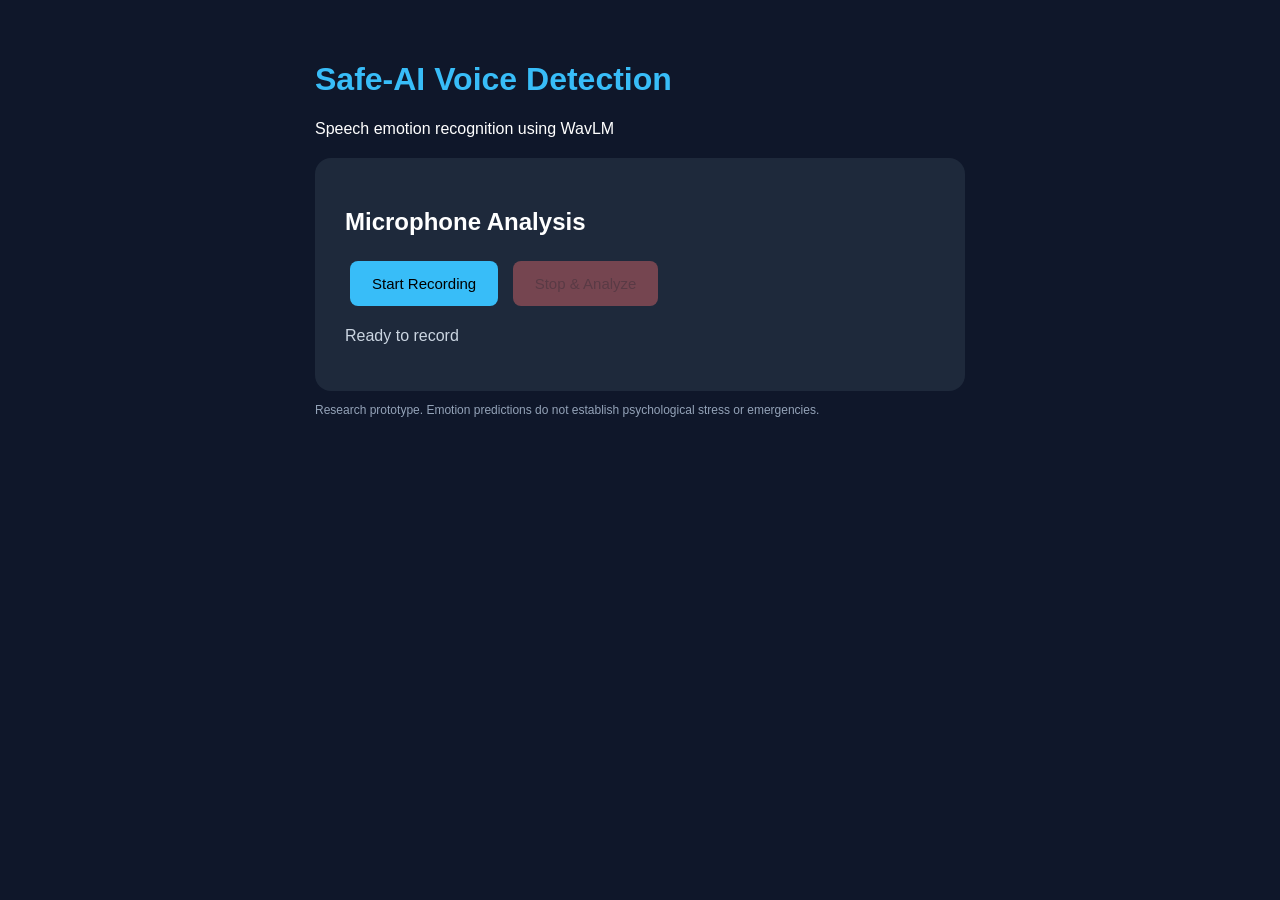
<file: frontend/index.html>
<!DOCTYPE html>
<html lang="en">

<head>
  <meta charset="UTF-8">
  <meta name="viewport" content="width=device-width, initial-scale=1">
  <title>Safe-AI Voice Detection</title>

  <style>
    body {
      font-family: Arial, sans-serif;
      background: #0f172a;
      color: white;
      margin: 0;
      padding: 40px 20px;
    }

    .container {
      max-width: 650px;
      margin: auto;
    }

    .card {
      background: #1e293b;
      padding: 30px;
      border-radius: 16px;
      margin-top: 20px;
    }

    h1 {
      color: #38bdf8;
    }

    button {
      border: none;
      padding: 14px 22px;
      border-radius: 8px;
      cursor: pointer;
      font-size: 15px;
      margin: 5px;
    }

    #start {
      background: #38bdf8;
    }

    #stop {
      background: #f87171;
    }

    button:disabled {
      opacity: 0.4;
      cursor: not-allowed;
    }

    .bar {
      background: #334155;
      border-radius: 8px;
      overflow: hidden;
      height: 12px;
      margin: 6px 0 16px;
    }

    .fill {
      background: #38bdf8;
      height: 100%;
    }

    .emotion {
      font-size: 28px;
      font-weight: bold;
      color: #38bdf8;
    }

    #status {
      color: #cbd5e1;
    }

    .row {
      display: flex;
      justify-content: space-between;
    }
  </style>
</head>

<body>
  <div class="container">

    <h1>Safe-AI Voice Detection</h1>
    <p>Speech emotion recognition using WavLM</p>

    <div class="card">
      <h2>Microphone Analysis</h2>

      <button id="start">Start Recording</button>
      <button id="stop" disabled>Stop & Analyze</button>

      <p id="status">Ready to record</p>
    </div>

    <div class="card" id="results" hidden>
      <h2>Prediction Results</h2>

      <p>Detected emotion:</p>
      <div class="emotion" id="emotion"></div>

      <p id="confidence"></p>
      <p id="duration"></p>

      <h3>Emotion probabilities</h3>
      <div id="probabilities"></div>
    </div>

    <p style="color:#94a3b8;font-size:12px">
      Research prototype. Emotion predictions do not
      establish psychological stress or emergencies.
    </p>

  </div>

  <script>
    const API_URL = "http://127.0.0.1:8000/predict";

    const startBtn = document.getElementById("start");
    const stopBtn = document.getElementById("stop");
    const statusEl = document.getElementById("status");
    const resultsEl = document.getElementById("results");

    let audioContext;
    let stream;
    let source;
    let processor;
    let chunks = [];
    let recording = false;
    let startedAt;
    let stopTimer;

    function encodeWav(samples, sampleRate) {
      const buffer = new ArrayBuffer(44 + samples.length * 2);
      const view = new DataView(buffer);

      function writeString(offset, text) {
        for (let i = 0; i < text.length; i++) {
          view.setUint8(offset + i, text.charCodeAt(i));
        }
      }

      writeString(0, "RIFF");
      view.setUint32(4, 36 + samples.length * 2, true);
      writeString(8, "WAVE");
      writeString(12, "fmt ");
      view.setUint32(16, 16, true);
      view.setUint16(20, 1, true);
      view.setUint16(22, 1, true);
      view.setUint32(24, sampleRate, true);
      view.setUint32(28, sampleRate * 2, true);
      view.setUint16(32, 2, true);
      view.setUint16(34, 16, true);
      writeString(36, "data");
      view.setUint32(40, samples.length * 2, true);

      for (let i = 0; i < samples.length; i++) {
        const s = Math.max(-1, Math.min(1, samples[i]));
        view.setInt16(
          44 + i * 2,
          s < 0 ? s * 0x8000 : s * 0x7fff,
          true
        );
      }

      return new Blob([buffer], { type: "audio/wav" });
    }

    function mergeChunks(chunks) {
      const length = chunks.reduce((n, c) => n + c.length, 0);
      const result = new Float32Array(length);

      let offset = 0;
      for (const chunk of chunks) {
        result.set(chunk, offset);
        offset += chunk.length;
      }

      return result;
    }

    function resample(samples, fromRate, toRate) {
      if (fromRate === toRate) return samples;

      const length = Math.round(
        samples.length * toRate / fromRate
      );

      const output = new Float32Array(length);
      const ratio = fromRate / toRate;

      for (let i = 0; i < length; i++) {
        const position = i * ratio;
        const left = Math.floor(position);
        const right = Math.min(left + 1, samples.length - 1);
        const fraction = position - left;

        output[i] =
          samples[left] * (1 - fraction) +
          samples[right] * fraction;
      }

      return output;
    }

    async function startRecording() {
      try {
        stream = await navigator.mediaDevices.getUserMedia({
          audio: true
        });

        audioContext = new AudioContext();

        source = audioContext.createMediaStreamSource(stream);
        processor = audioContext.createScriptProcessor(4096, 1, 1);

        chunks = [];
        recording = true;
        startedAt = Date.now();

        processor.onaudioprocess = event => {
          if (!recording) return;

          const samples = event.inputBuffer.getChannelData(0);
          chunks.push(new Float32Array(samples));
        };

        source.connect(processor);
        processor.connect(audioContext.destination);

        startBtn.disabled = true;
        stopBtn.disabled = false;
        resultsEl.hidden = true;

        statusEl.textContent = "Recording... Speak now.";

        stopTimer = setTimeout(stopRecording, 10000);

      } catch (error) {
        statusEl.textContent =
          "Microphone error: " + error.message;
      }
    }

    async function stopRecording() {
      if (!recording) return;

      recording = false;
      clearTimeout(stopTimer);

      startBtn.disabled = true;
      stopBtn.disabled = true;

      statusEl.textContent = "Processing audio...";

      const sampleRate = audioContext.sampleRate;

      processor.disconnect();
      source.disconnect();

      stream.getTracks().forEach(track => track.stop());

      await audioContext.close();

      const samples = mergeChunks(chunks);

      if (samples.length === 0) {
        statusEl.textContent = "No audio recorded.";
        startBtn.disabled = false;
        return;
      }

      const audio16k = resample(
        samples,
        sampleRate,
        16000
      );

      const wav = encodeWav(audio16k, 16000);

      const formData = new FormData();
      formData.append("file", wav, "recording.wav");

      statusEl.textContent = "Analyzing with WavLM...";

      try {
        const response = await fetch(API_URL, {
          method: "POST",
          body: formData
        });

        const data = await response.json();

        if (!response.ok) {
          throw new Error(
            typeof data.detail === "string"
              ? data.detail
              : "Prediction failed"
          );
        }

        displayResults(data);
        statusEl.textContent = "Analysis complete.";

      } catch (error) {
        statusEl.textContent =
          "Error: " + error.message;
      } finally {
        startBtn.disabled = false;
      }
    }

    function displayResults(data) {
      resultsEl.hidden = false;

      document.getElementById("emotion").textContent =
        data.predicted_emotion.toUpperCase();

      document.getElementById("confidence").textContent =
        "Model probability: " +
        (data.confidence * 100).toFixed(1) + "%";

      document.getElementById("duration").textContent =
        "Duration: " + data.duration_seconds + " seconds";

      const container =
        document.getElementById("probabilities");

      container.replaceChildren();

      const sorted = Object.entries(data.probabilities)
        .sort((a, b) => b[1] - a[1]);

      for (const [emotion, probability] of sorted) {
        const row = document.createElement("div");
        row.className = "row";

        const label = document.createElement("span");
        label.textContent = emotion;

        const value = document.createElement("span");
        value.textContent =
          (probability * 100).toFixed(1) + "%";

        row.append(label, value);

        const bar = document.createElement("div");
        bar.className = "bar";

        const fill = document.createElement("div");
        fill.className = "fill";
        fill.style.width = (probability * 100) + "%";

        bar.appendChild(fill);
        container.append(row, bar);
      }
    }

    startBtn.addEventListener("click", startRecording);
    stopBtn.addEventListener("click", stopRecording);
  </script>
</body>

</html>
</file>
